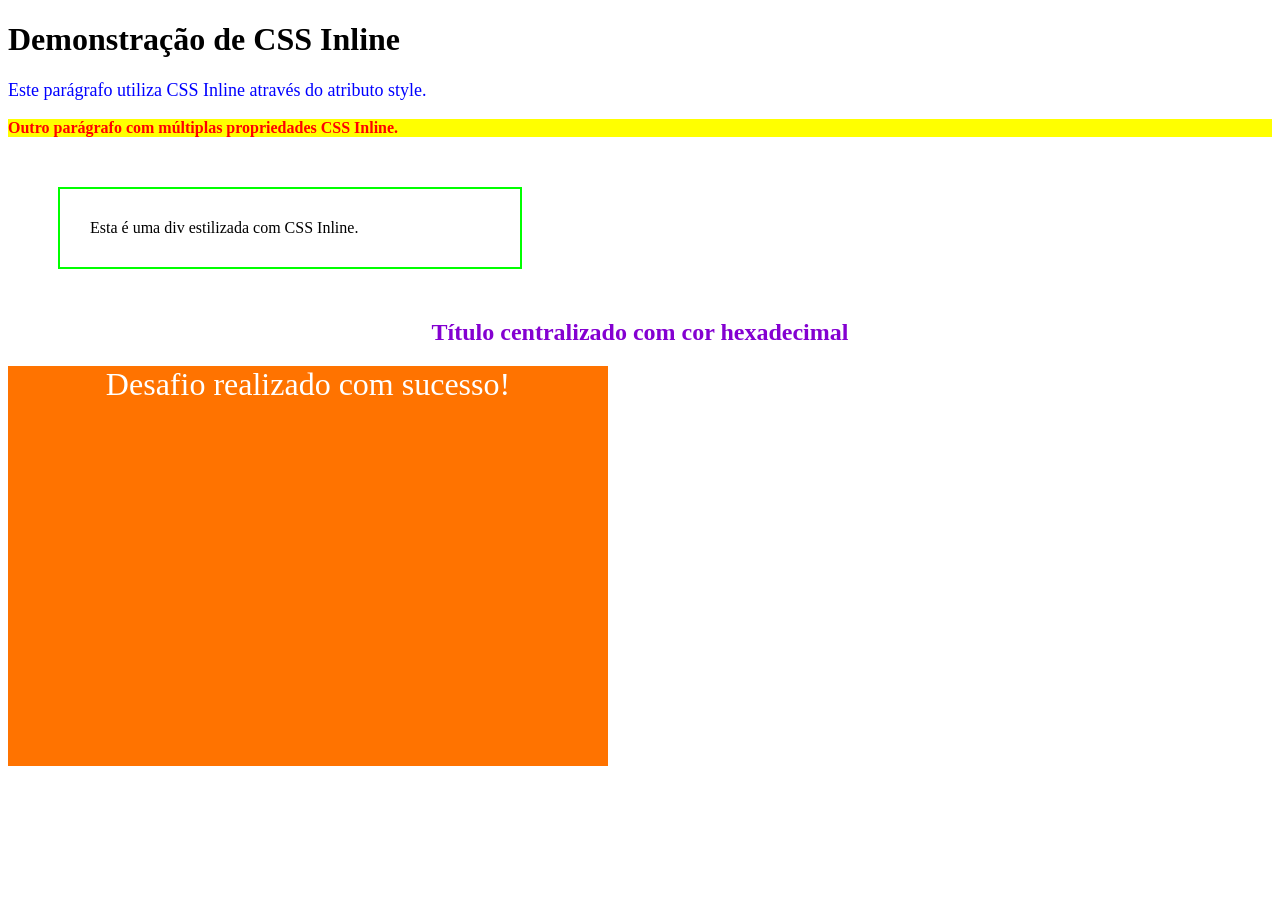
<file: aula-07-css-inline-internal-external/01-css-inline/index.html>
<!DOCTYPE html>
<html lang="pt-br">
<head>
    <meta charset="UTF-8">
    <meta name="viewport" content="width=device-width, initial-scale=1.0">
    <title>CSS Inline</title>
</head>
<body>
    <h1>Demonstração de CSS Inline </h1>
    <p style="color: blue; font-size: 18px;">Este parágrafo utiliza CSS Inline através do atributo style.</p>

    <p
    style="color: red;
    font-weight: bold;
    background-color: yellow;"
    >Outro parágrafo com múltiplas propriedades CSS Inline.
    </p>
    <!-- padding: espaçamento interno / margin: espaçamento externo -->
    <div style="border: 2px solid rgb(0, 255, 0); width: 400px; padding: 30px; margin: 50px;">
           Esta é uma div estilizada com CSS Inline.
    </div>

    <h2 style="color: rgb(132, 0, 209); text-align: center;">
        Título centralizado com cor hexadecimal
    </h2>

    <div style="width: 600px; height: 400px; background-color: rgb(255, 115, 0); color: white; font-size: 32px; text-align: center;">
        Desafio realizado com sucesso!
    </div>
</body>
</html>
</file>
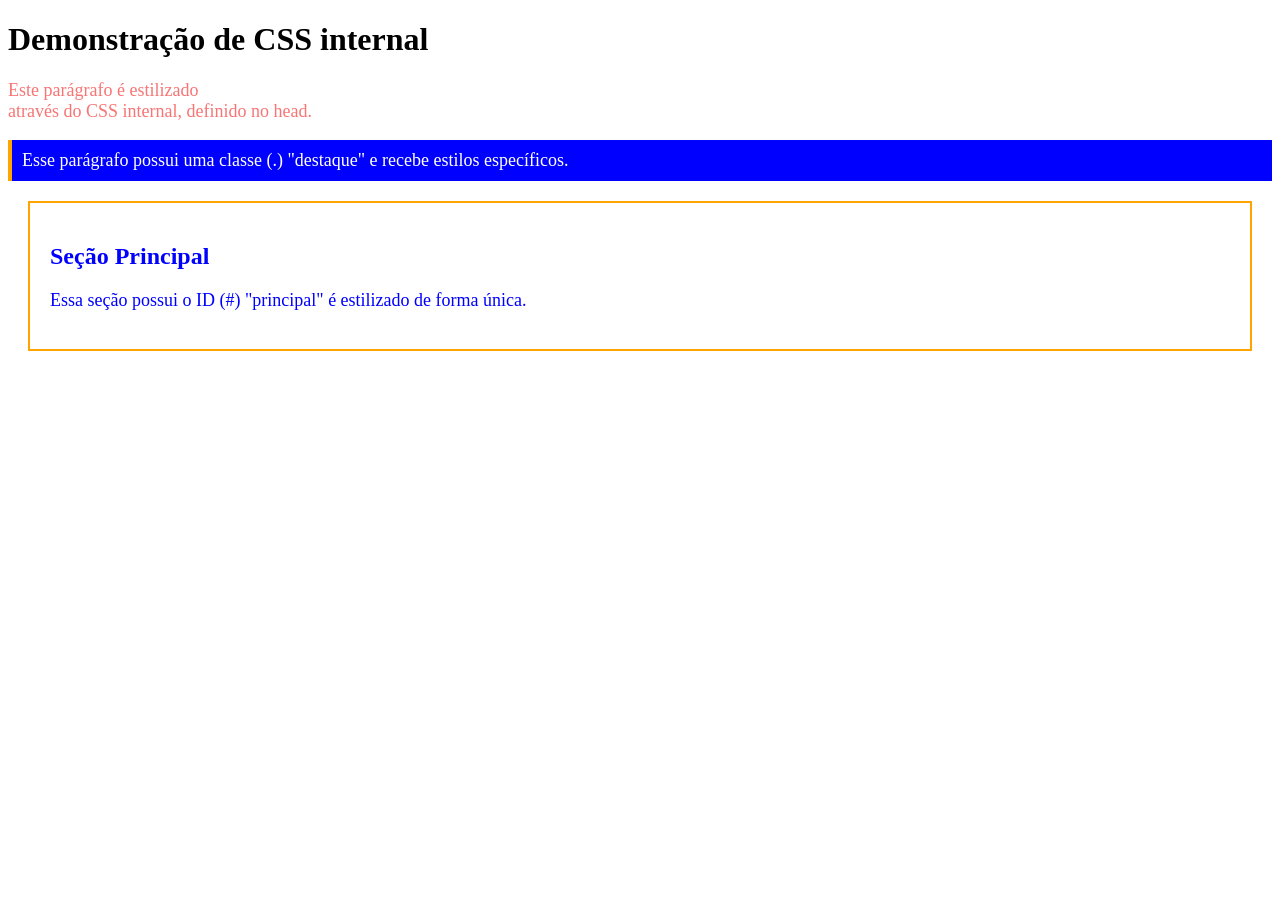
<file: aula-07-css-inline-internal-external/02-css-internal/index.html>
<!DOCTYPE html>
<html lang="pt-br">

<head>
    <meta charset="UTF-8">
    <meta name="viewport" content="width=device-width, initial-scale=1.0">
    <title>CSS Internal</title>

    <!-- aqui vai o CSS Internal -->

    <style>
        p {
            color: #f87575;
            font-size: 18px;
        }

        .destaque {
            background-color: blue;
            color: white;
            padding: 10px;
            border-left: 4px solid orange;
        }

        #principal {
            border: 2px solid orange;
            padding: 20px;
            margin: 20px;
        }
    </style>
</head>

<body>
    <h1>Demonstração de CSS internal</h1>

    <p>
        Este parágrafo é estilizado
        <br> através do CSS internal, definido no head.
    </p>

    <p class="destaque">
        Esse parágrafo possui uma classe (.) "destaque" e recebe estilos específicos.
    </p>

    <section id="principal">
        <h2 style="color: blue;">Seção Principal</h2>
        <p style="color: blue;">Essa seção possui o ID (#) "principal" é estilizado de forma única.</p>
    </section>
</body>

</html>
</file>
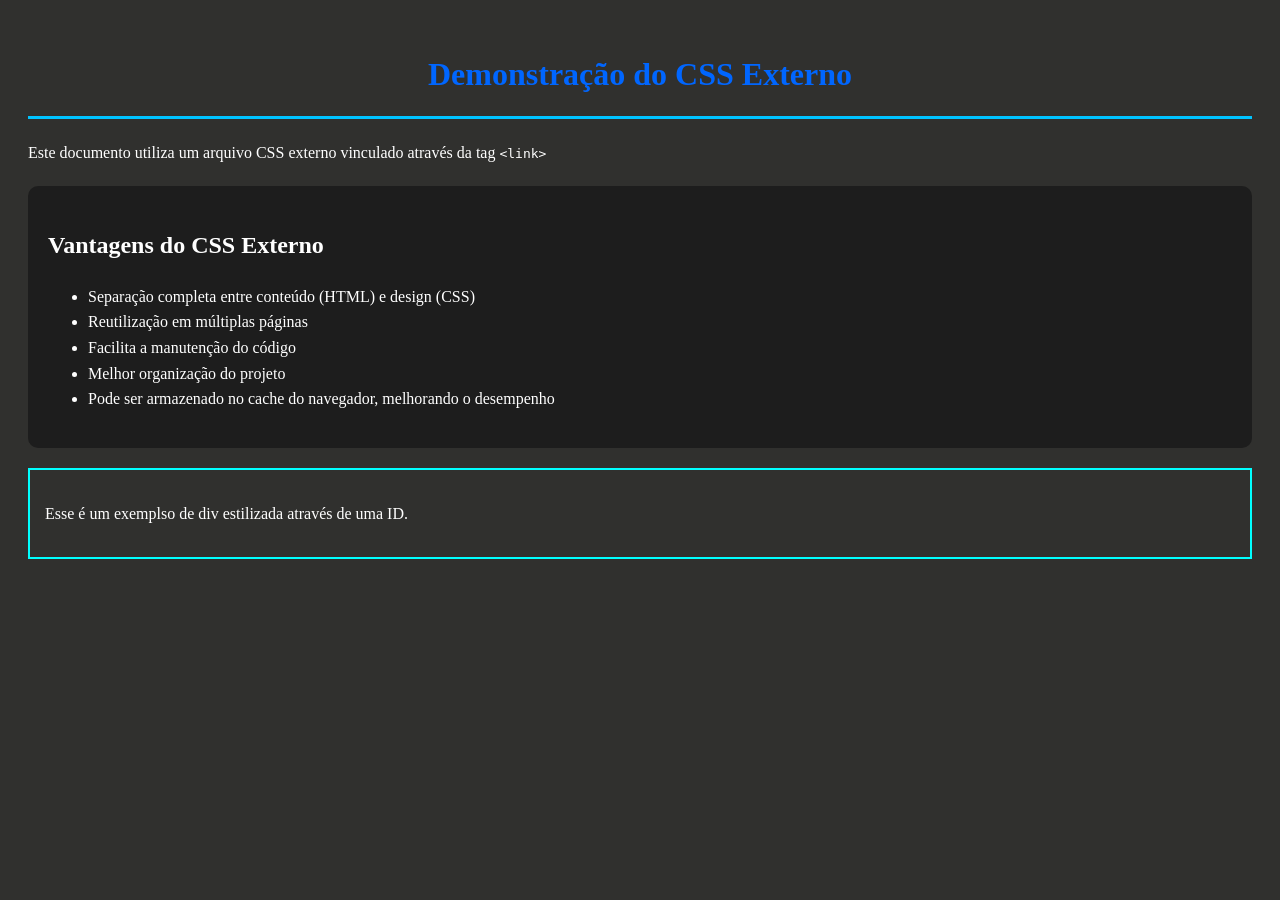
<file: aula-07-css-inline-internal-external/03-css-external/index.html>
<!DOCTYPE html>
<html lang="pt-br">
<head>
     <meta charset="UTF-8">
     <meta name="viewport" content="width=device-width, initial-scale=1.0">
     <title>CSS Externo</title>
     <!-- Importando o CSS Externo-->
     <link rel="stylesheet" href="css/style.css">
</head>
<body>
     <h1>Demonstração do CSS Externo</h1>

     <p>Este documento utiliza um arquivo CSS externo vinculado através da tag <code>&lt;link&gt;</code></p>
     
     <div class="container">
         <h2>Vantagens do CSS Externo</h2>
         <!-- Lista não ordenada-->
         <ul>
            <li>Separação completa entre conteúdo (HTML) e design (CSS)</li>
            <li>Reutilização em múltiplas páginas</li>
            <li>Facilita a manutenção do código</li>
            <li>Melhor organização do projeto</li>
            <li>Pode ser armazenado no cache do navegador, melhorando o desempenho</li>

         </ul>

     </div>
     
     <div id="exemplo">
         <p>Esse é um exemplso de div estilizada através de uma ID.</p>
     </div>
</body>
</html>
</file>
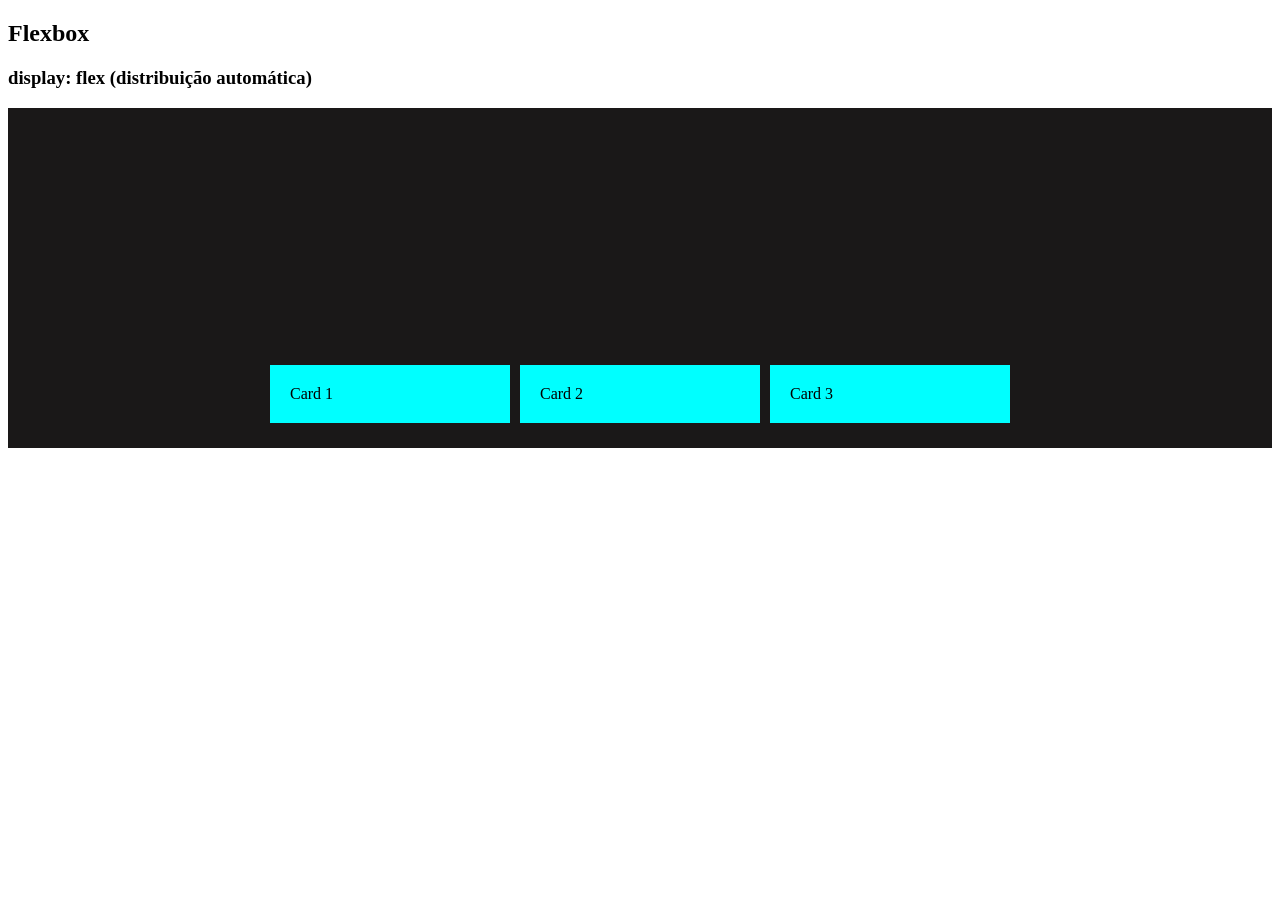
<file: Aula-08-layout-e-posicionamento/01-layout-basico/index.html>
<!DOCTYPE html>
<html lang="pt-br">
<head>
     <meta charset="UTF-8">
     <meta name="viewport" content="width=device-width, initial-scale=1.0">
     <title>Flexbox - Layout básico</title>
     <link rel="stylesheet" href="style.css">
</head>
<body>
    <h2>Flexbox</h2>
    <h3>display: flex (distribuição automática)</h3>
    <div class="container">
        <div class="card">Card 1</div>
        <div class="card">Card 2</div>
        <div class="card">Card 3</div>
    </div>
</body>
</html>
</file>
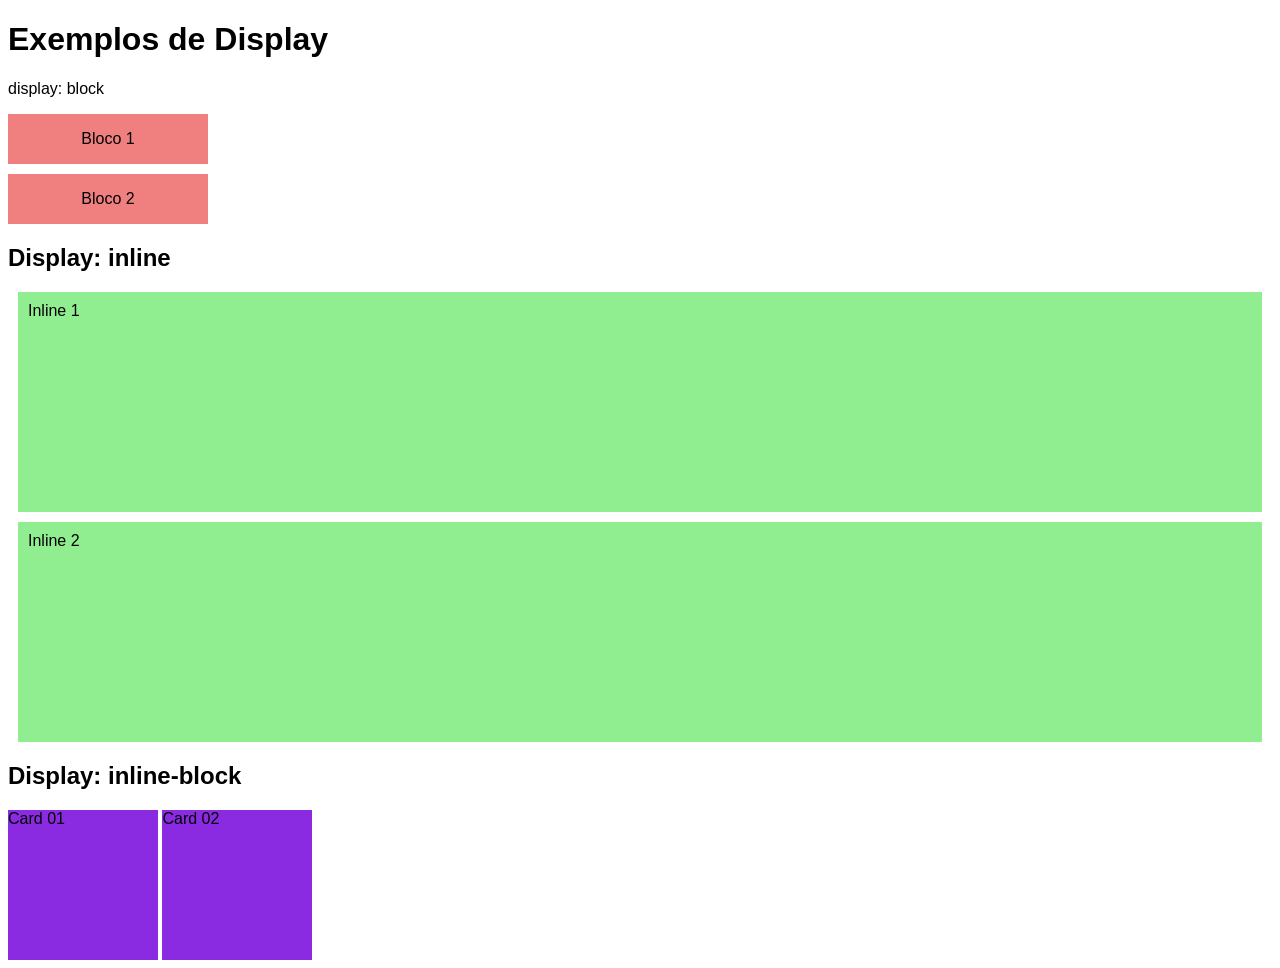
<file: Aula-08-layout-e-posicionamento/2-display/index.html>
<!DOCTYPE html>
<html lang="pt-BR">
<head>
    <meta charset="UTF-8">
    <meta name="viewport" content="width=device-width, initial-scale=1.0">
    <title>Display</title>
      <!-- Importando o CSS -->
       <link rel="stylesheet" href="style.css">
</head>
<body>
    <h1>Exemplos de Display</h1>
    <p>display: block</p>
    <div class="bloco">Bloco 1</div>
    <div class="bloco">Bloco 2</div>
   
    <h2>Display: inline</h2>
    <div class="linha">Inline 1</div>
    <div class="linha">Inline 2</div>

    <h2>Display: inline-block</h2>
    <div class="card1">Card 01</div>
    <div class="card1">Card 02</div>

</body>
</html>
</file>
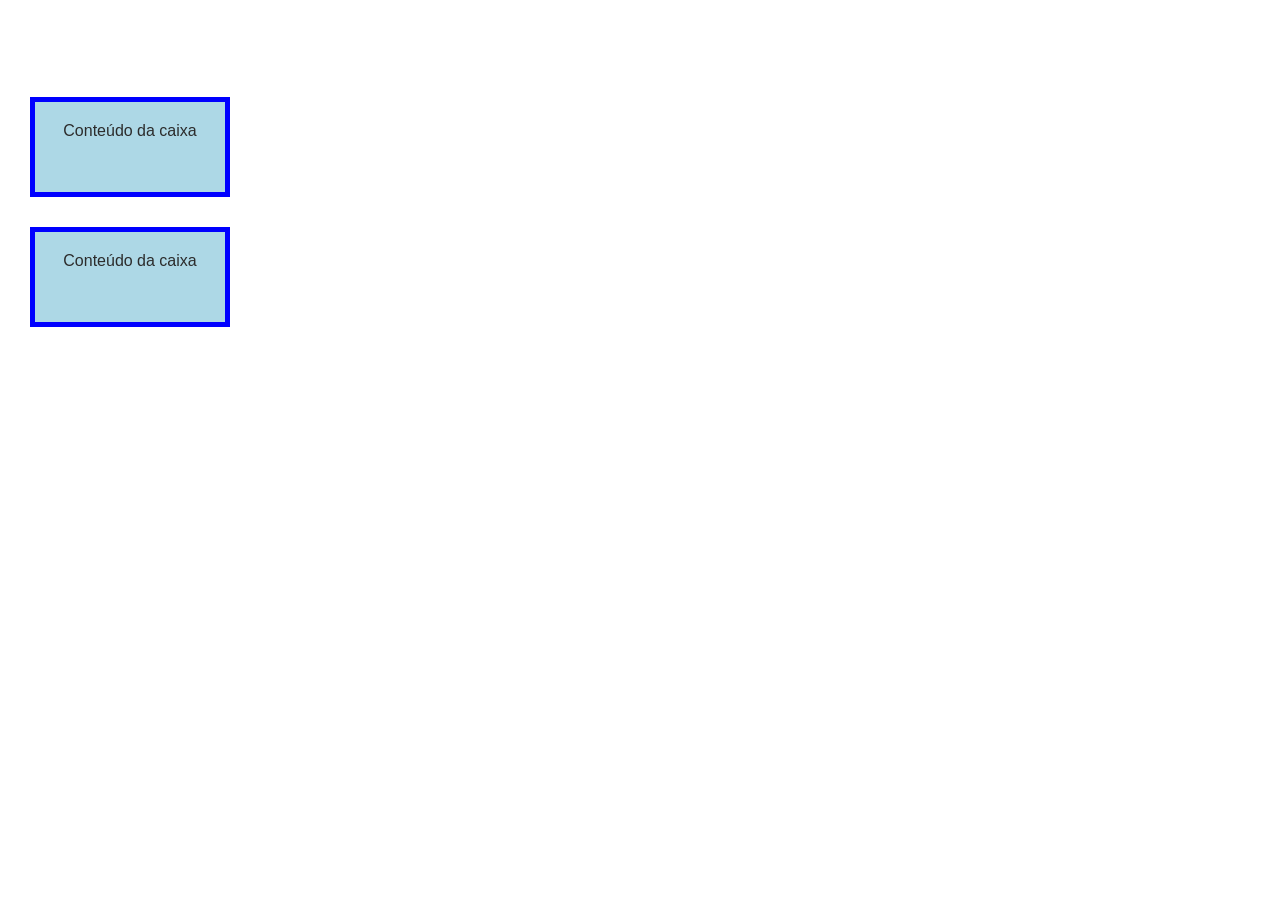
<file: Aula-08-layout-e-posicionamento/01-box-model/1- Box model/index.html>
<!DOCTYPE html>
<html lang="en">
<head>
    <meta charset="UTF-8">
    <meta name="viewport" content="width=device-width, initial-scale=1.0">
    <title>Box Model</title>
    <link rel="stylesheet" href="style.css">
</head>
<body>
    <h1>Exemplo do Box Model</h1>

    <!-- Elementos que demonstram o modelo de caixa -->
     <div class="caixa">
        Conteúdo da caixa
     </div>
     <div class="caixa">
        Conteúdo da caixa
     </div>

</body>
</html>
</file>
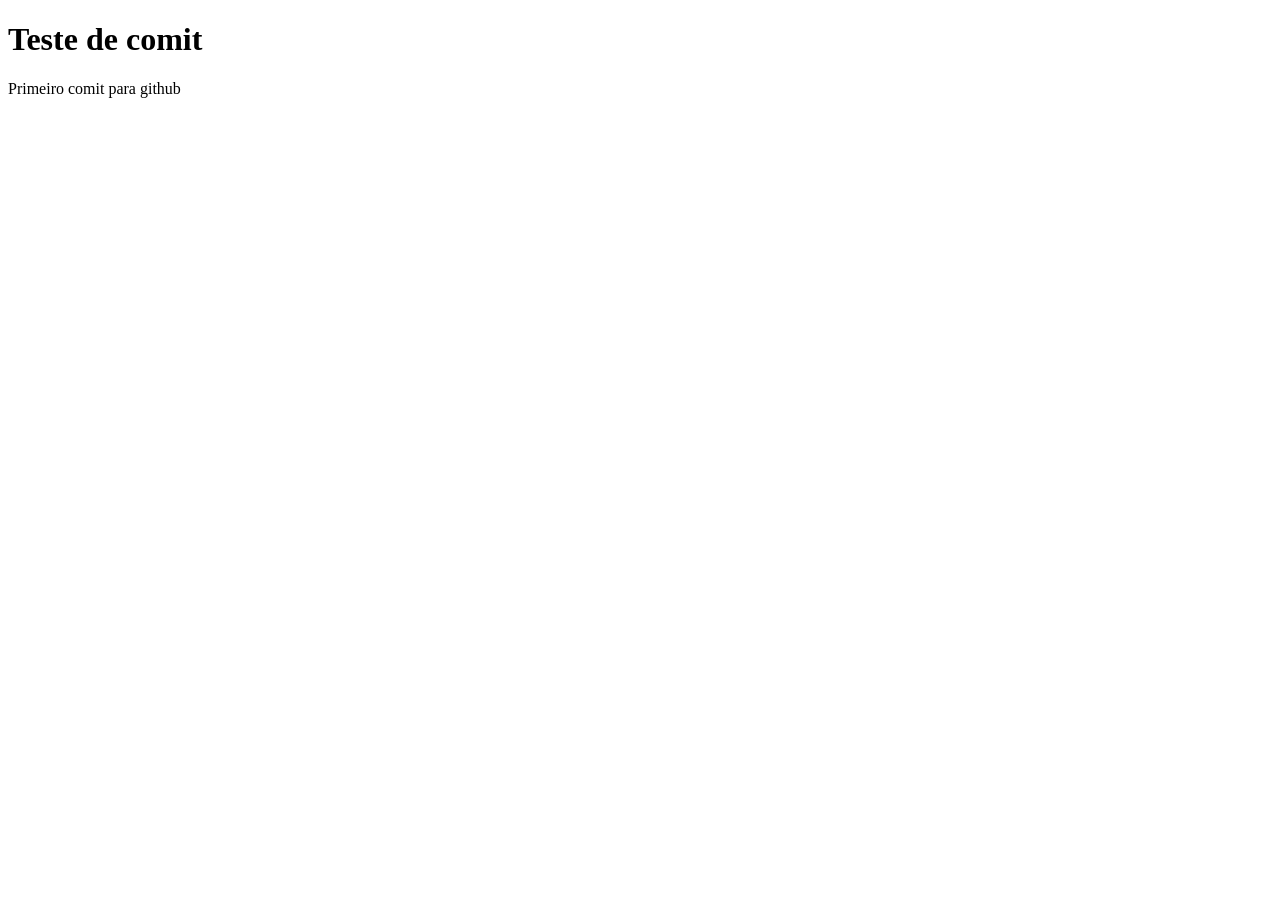
<file: teste-de-commit.html>
<!DOCTYPE html>
<html lang="pt-br">
<head>
      <meta charset="UTF-8"
      <meta name="viewport" content="with=device-width, initial-scale=1.0">
      <title>Documento</title>
    </head>
    <body>
        <h1>Teste de comit</h1>
    <p> Primeiro comit para github </p>
    </body>
    </html>
</file>
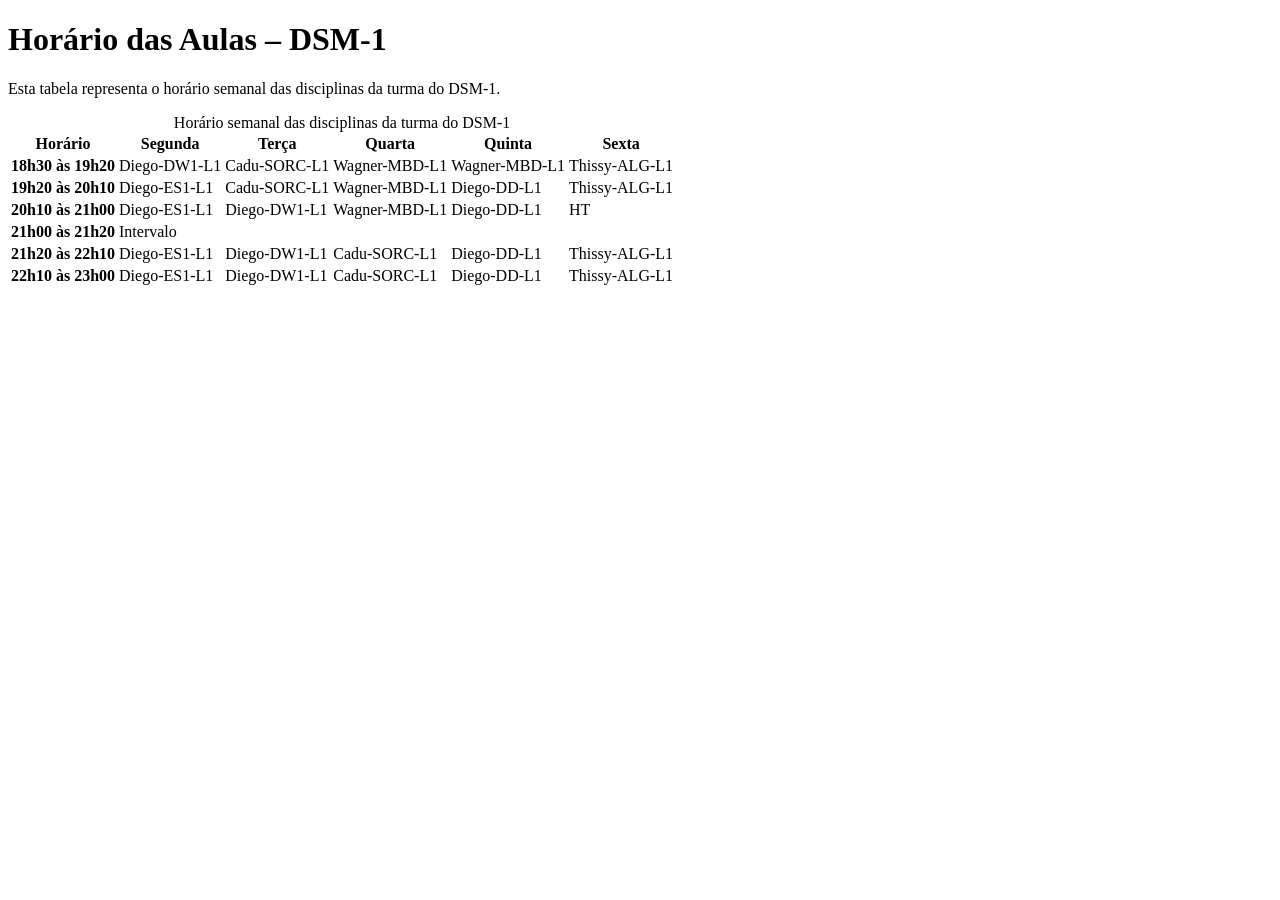
<file: aula-05-tabelas-no-HTML/tabela.html>
<!DOCTYPE html>
<html lang="pt-BR">

<head>
    <meta charset="UTF-8">
    <title>Horário das Aulas – DSM-1</title>
</head>

<body>

    <h1>Horário das Aulas – DSM-1</h1>

    <p>
        Esta tabela representa o horário semanal das disciplinas da turma do DSM-1.
    </p>

    <table>
        <caption>Horário semanal das disciplinas da turma do DSM-1</caption>

        <thead>
            <tr>
                <th scope="col">Horário</th>
                <th scope="col">Segunda</th>
                <th scope="col">Terça</th>
                <th scope="col">Quarta</th>
                <th scope="col">Quinta</th>
                <th scope="col">Sexta</th>
            </tr>
        </thead>

        <tbody>

            <tr>
                <th scope="row">18h30 às 19h20</th>
                <td>Diego-DW1-L1</td>
                <td>Cadu-SORC-L1</td>
                <td>Wagner-MBD-L1</td>
                <td>Wagner-MBD-L1</td>
                <td>Thissy-ALG-L1</td>
            </tr>

            <tr>
                <th scope="row">19h20 às 20h10</th>
                <td>Diego-ES1-L1</td>
                <td>Cadu-SORC-L1</td>
                <td>Wagner-MBD-L1</td>
                <td>Diego-DD-L1</td>
                <td>Thissy-ALG-L1</td>
            </tr>

            <tr>
                <th scope="row">20h10 às 21h00</th>
                <td>Diego-ES1-L1</td>
                <td>Diego-DW1-L1</td>
                <td>Wagner-MBD-L1</td>
                <td>Diego-DD-L1</td>
                <td>HT</td>
            </tr>

            <tr>
                <th scope="row">21h00 às 21h20</th>
                <td colspan="5">Intervalo</td>
            </tr>

            <tr>
                <th scope="row">21h20 às 22h10</th>
                <td>Diego-ES1-L1</td>
                <td>Diego-DW1-L1</td>
                <td>Cadu-SORC-L1</td>
                <td>Diego-DD-L1</td>
                <td>Thissy-ALG-L1</td>
            </tr>

            <tr>
                <th scope="row">22h10 às 23h00</th>
                <td>Diego-ES1-L1</td>
                <td>Diego-DW1-L1</td>
                <td>Cadu-SORC-L1</td>
                <td>Diego-DD-L1</td>
                <td>Thissy-ALG-L1</td>
            </tr>

        </tbody>
    </table>

</body>

</html>
</file>
<file: aula-07-css-inline-internal-external/03-css-external/css/style.css>
/* Comentário teste CSS */
body {
    background-color: #30302e;
    color: white;
    font-family: "Segoe UI";
    padding: 20px;
    line-height: 1.6;
}

h1 {
    color: rgb(0, 102, 255);
    font-size: 32px;
    text-align: center;
    border-bottom: 3px solid rgb(0, 195, 255);
    /* espaçamento inferior */
    padding-bottom: 15px;
}

div.container {
    background-color: rgb(29, 29, 29);
    padding: 20px;
    border-radius: 10px;
    margin: 20px 0;

}
/* div com ID*/
div#exemplo{
    border: 2px solid cyan;
    padding: 15px;
    margin-top: 
}
</file>
<file: Aula-08-layout-e-posicionamento/01-layout-basico/style.css>
div.container {
    display: flex;
    flex-direction: row;
    justify-content: center;
    align-items: flex-end;
    background-color: rgb(26, 24, 24);
    padding: 20px;
    height: 300px;
}

div.card {
    background-color: cyan;
    color: black;
    padding: 20px;
    margin: 5px;
    width: 200px;
}
</file>
<file: Aula-08-layout-e-posicionamento/2-display/style.css>
body {
    font-family:arial;
}
/* Display: block; */

div.bloco{
    display:block;
    width: 200px;
    height: 50px;
    background-color: lightcoral;
    margin-bottom: 10px;
    text-align: center;
    /* Altura da linha */
    line-height: 50px;

}
/* Características do Display block
    - Ocupa toda a largura disponível
    - Sempre quebra a linha
    - E aceita width e height (largura e altura)
    */
    /* Display: Inline; */
    div.linha{
        background-color:lightgreen;
        padding: 10px;
        margin: 10px;
        /* Elelmentos  Inline não aceitam width e height */
        height: 200px;
    }
/* Características do Display inline
    - Ocupa apenas o espaço necessário
    - Não quebra a linha
    - Não aceita width e height (largura e altura)
    */

/* Display: inline-block; */
div.card1 {
    background-color: blueviolet;
    width: 150px;
    height:150px;
    display: inline-block;
}
div.card2 {
    background-color: aqua;
    width: 150px;
    height: 90px;

}
div.linha-bloco {
    display: inline-block;
    margin: 10px;
    text-align: center;
    line-height: 50px;
}
</file>
<file: Aula-08-layout-e-posicionamento/01-box-model/1- Box model/style.css>
/** (asterisco) ´e um seletor universal no CSS, */
/* As propriedades aqui configurqadas se aplicam a todos os elementos do site*/
* {
    margin: 0;
    /* Define que a dimensões finais do elemento leve em consideração width/height + padding ; */

    box-sizing: border-box;
    
}
body{
    font-family: arial;
    background: color #2c2c2c;
    COLOR: WHITE

}
/* O box model é compost por: 
    - Content (conteúdo)
    - Padding (preenchimento)
    - Border (borda)
    - Margin (espaçop externo)
    */
div.caixa{
    /*  content */
    width:200px;
    height:100px;
    background:lightblue;
    color:#2c2c2c;
    /*Padding */
    padding:20px;
    /* Border */
    border: 5px solid blue;
    /* Margin */
    margin:30px;
    text-align: center;
}

h1 {
    margin: 30px;
}
</file>
